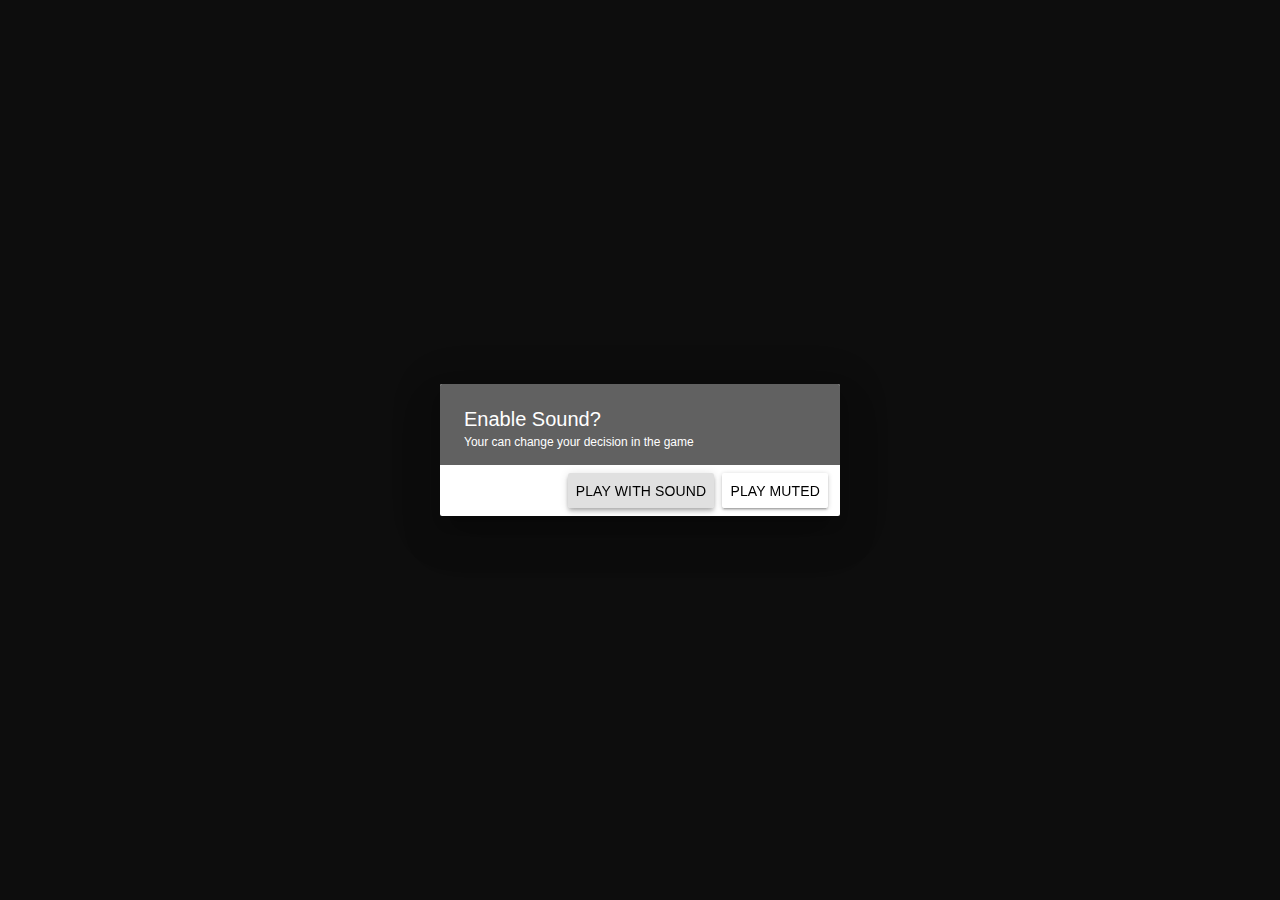
<file: index.html>
<!DOCTYPE html>
<html>
<head>
  <meta charset='utf-8'>
  <title>Shapeocalypse</title>
  <link type='text/css' rel='stylesheet' href='shapeocalypse.css'>
  <link rel="stylesheet" type="text/css" href="https://fonts.googleapis.com/icon?family=Material+Icons">
  <script defer type='application/javascript' src='shapeocalypse.dart.js'></script>
</head>
<body>
<div id='gamecontainer'>
<game-container>
  <div id='loading'>
    <div class='text'>Fetching code and preparing menu...</div>
    <div class='spinner'></div>
  </div>
</game-container>
</div>
</body>
</html>
</file>
<file: shapeocalypse.css>
html, body {
  width: 100%;
  height: 100%;
  text-align: center;
  display: flex;
  justify-content: center;
  align-items: center;
  background-color: black;
  font-family: Roboto,"Helvetica Neue",Arial,Helvetica,sans-serif;
  padding: 0;
  margin: 0;
  min-height: 715px;
}

#gamecontainer {
  width: 100%;
  height: 100%;
  display: flex;
  align-items: center;
  align-content: center;
}

game-container {
  margin: 0 auto;
  height: 715px;
  width: 700px;
}

#loading {
  display: flex;
  flex-direction: column;
  justify-content: center;
  height: 550px;
}

#loading > .text {
  color: white;
}

#loading > .spinner {
  margin: 10px auto 10px auto;
  height: 28px;
  width: 28px;
  animation: rotate 1.2s infinite linear;
  -webkit-animation: rotate 1.2s infinite linear;
  border: 8px solid #4285f4;
  border-right-color: transparent;
  border-radius: 50%;
}

@keyframes rotate {
  0%    { transform: rotate(0deg); }
  100%  { transform: rotate(360deg); }
}

@-webkit-keyframes rotate {
  0%    { transform: rotate(0deg); }
  100%  { transform: rotate(360deg); }
}
</file>
